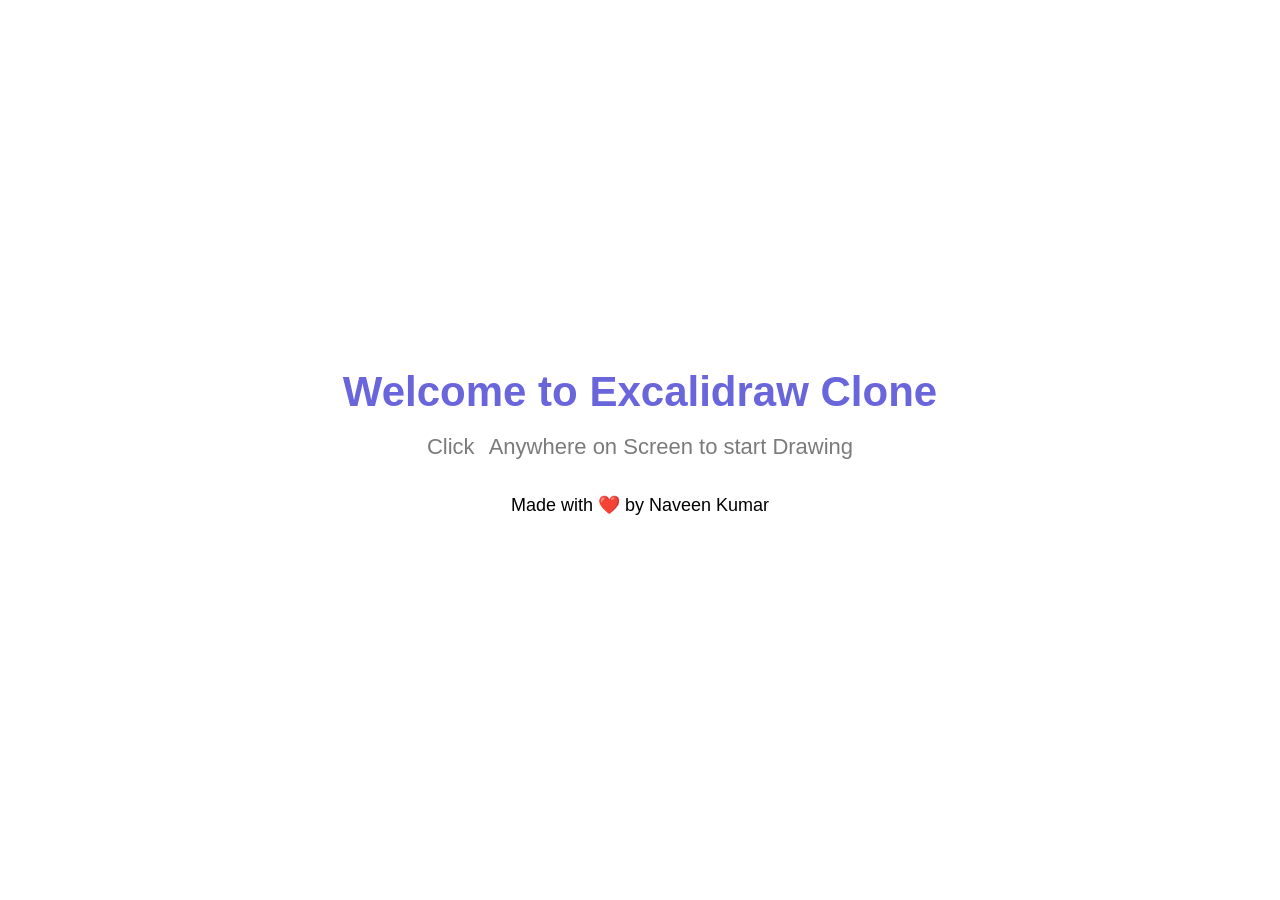
<file: index.html>
<!DOCTYPE html>
<html lang="en">
  <head>
    <meta charset="UTF-8" />
    <meta name="viewport" content="width=device-width, initial-scale=1.0" />
    <title>Excalidraw</title>
    <!-- Favicon -->
    <link
      rel="shortcut icon"
      href="./Assets/favicon-32x32.png"
      type="image/x-icon"
    />
    <!-- CSS Link -->
    <link rel="stylesheet" href="style.css" />
    <!-- Font Awesome Links  -->
    <link
      rel="stylesheet"
      href="https://site-assets.fontawesome.com/releases/v6.4.2/css/all.css"
    />
    <link
      rel="stylesheet"
      href="https://site-assets.fontawesome.com/releases/v6.4.2/css/sharp-solid.css"
    />
    <link
      rel="stylesheet"
      href="https://site-assets.fontawesome.com/releases/v6.4.2/css/sharp-regular.css"
    />
    <link
      rel="stylesheet"
      href="https://site-assets.fontawesome.com/releases/v6.4.2/css/sharp-light.css"
    />
    <link
      rel="stylesheet"
      href="https://use.fortawesome.com/kits/1ce05b4b/publications/125785/woff2.css"
      media="all"
    />
  </head>
  <body>
    <div class="top-menu">
      <div class="drawer-btn">
        <button type="button" onclick="openEditing()">
          <i class="fa-light fa-palette"></i>
        </button>
      </div>
      <div class="tool-div">
        <div class="tools-menu">
          <div id="lock" class="icon-div">
            <i class="fa-light fa-unlock"></i>
          </div>
          <div class="vertical-line v1"></div>
          <div id="hand" class="icon-div tool">
            <i class="fa-light fa-hand"></i>
          </div>
          <div id="pointer" class="icon-div tool active-btn">
            <i class="fa-solid fa-arrow-pointer" style="color: #6965db"></i>
            <span class="icon-num">1</span>
          </div>
          <div id="pencil" class="icon-div tool">
            <i class="fa-light fa-pencil"></i>
            <span class="icon-num">2</span>
          </div>
          <div id="eraser" class="icon-div tool">
            <i class="fa-light fa-eraser"></i>
            <span class="icon-num">3</span>
          </div>
          <div id="line" class="icon-div tool">
            <i class="fa-light fa-dash"></i>
            <span class="icon-num">4</span>
          </div>
          <div id="square" class="icon-div tool">
            <i class="fa-light fa-square"></i>
            <span class="icon-num">5</span>
          </div>
          <div id="circle" class="icon-div tool">
            <i class="fa-light fa-circle"></i>
            <span class="icon-num">6</span>
          </div>
          <div id="diamond" class="icon-div tool">
            <i class="fa-light fa-diamond"></i>
            <span class="icon-num">7</span>
          </div>
          <div id="arrow" class="icon-div tool">
            <i class="fa-light fa-arrow-right-long"></i>
            <span class="icon-num">8</span>
          </div>
          <div id="other-btn" class="icon-div tool">
            <i class="fa-light fa-font"></i>
            <span class="icon-num">9</span>
          </div>
          <div id="save-img" class="icon-div">
            <i class="fa-light fa-image"></i>
            <span class="icon-num">0</span>
          </div>
          <div class="vertical-line v2"></div>
          <div id="shapes" class="icon-div tool">
            <i class="fa-light fa-shapes"></i>
          </div>
        </div>
      </div>
      <div class="top-menu-right-div">
        <div class="collab">
          <i class="fa-light fa-user-group" style="color: #ffffff"></i>
        </div>
        <div class="library">
          <i class="fa-regular fa-book-open"></i>
          <span>Library</span>
        </div>
      </div>
    </div>
    <section class="editing-div">
      <div class="editing-inner-div1">
        <p style="font-size: 12px">Stroke Color</p>
        <div class="editing-inner-div2">
          <div class="readymade-color" style="background: black"></div>
          <div class="readymade-color" style="background: #e03131"></div>
          <div class="readymade-color" style="background: #2f9e44"></div>
          <div class="readymade-color" style="background: #1971c2"></div>
          <div class="vertical-line"></div>
          <input
            id="color-picker"
            class="color-picker"
            type="color"
            value="#ffdd00"
          />
        </div>
      </div>
      <div class="editing-inner-div1">
        <p style="font-size: 12px">Canvas Background</p>
        <div class="editing-inner-div2">
          <div class="bg-readymade-color" style="background: #ffec99"></div>
          <div class="bg-readymade-color" style="background: #a5d8ff"></div>
          <div class="bg-readymade-color" style="background: #b2f2bb"></div>
          <div class="bg-readymade-color" style="background: #ffc9c9"></div>
          <div class="vertical-line"></div>
          <input
            id="color-picker-bg"
            class="color-picker"
            type="color"
            value="#ededed"
          />
        </div>
      </div>
      <div
        class="editing-inner-div1"
        style="display: flex; align-items: center; gap: 6px"
      >
        <input type="checkbox" id="fill-color" />
        <label for="fill-color" style="font-size: 12px">Fill color</label>
      </div>
      <div class="editing-inner-div1">
        <p style="font-size: 12px">Stroke Width</p>
        <input
          type="range"
          id="size-slider"
          min="2"
          max="30"
          value="5"
          style="width: 100%"
        />
      </div>
      <div style="display: flex; justify-content: center">
        <button class="clear-canvas">Clear Canvas</button>
      </div>
    </section>
    <div class="intro">
      <div>
        <h1>Welcome to Excalidraw Clone</h1>
        <p>Click <span style="margin-right: 8px;"><i class="fa-solid fa-computer-mouse" style="color: #7b7b7b;"></i></span> Anywhere on Screen to start Drawing</p>
        <span class="intro-foot">Made with ❤️ by Naveen Kumar</span>
      </div>
    </div>
    <canvas id="canvas"></canvas>
    <div id="foot">
      <div class="foot-left">
        <div class="zoom-div">
          <div class="decrease"><i class="fa-regular fa-minus"></i></div>
          <div class="percentage">100%</div>
          <div class="increase"><i class="fa-regular fa-plus"></i></div>
        </div>
        <div class="undo-redo-div">
          <div id="undo" class="undo">
            <i class="fa-regular fa-rotate-left"></i>
          </div>
          <div id="redo" class="redo">
            <i class="fa-regular fa-rotate-right"></i>
          </div>
        </div>
      </div>
      <div class="foot-right">
        <div class="encript">
          <i
            class="fa-solid fa-shield-check"
            style="color: #6965db; cursor: pointer"
          ></i>
        </div>
        <div class="help">
          <i class="fa-regular fa-circle-question"></i>
        </div>
      </div>
    </div>
  </body>
  <script src="script.js"></script>
  <script src="shapesFunction.js"></script>
  <script src="undoRedo.js"></script>
  <script src="otherFn.js"></script>
  <script src="touchFn.js"></script>
</html>
</file>
<file: style.css>
@font-face {
  font-family: "Virgil";
  src: url("Virgil.woff2");
  font-display: swap;
}
:root {
  --white: #ffffff;
  --hover: #7a7a7a;
  --icon_num: #b8b8b8;
  --grey-border: rgb(196, 196, 196);
  --theme: #6965db;
  --light-theme: #e3e2fe;
  --dark-theme: #030064;
  --text-color: #7b7b7b;
}
* {
  margin: 0;
  padding: 0;
  box-sizing: border-box;
  font-family: sans-serif;
}
/* canvas styling */
#canvas{
  position: absolute;
  z-index: 5;
}
/* welcome msg css */
.intro{
  height: 100vh;
  width: 100%;
  position: absolute;
  display: flex;
  flex-direction: column;
  justify-content: center;
  align-items: center;
  overflow-y: hidden;
  color: var(--theme);
  z-index: 11;
  background-color: var(--white);
}
.intro > div{
  display: flex;
  flex-direction: column;
  justify-content: center;
  align-items: center;
}
.intro > div > h1{
  text-align: center;
  font-size: 42px;
  line-height: 2;
}
.intro > div > p{
  font-size: 22px;
  color: var(--text-color);
}
.intro-foot{
  bottom: 1.5rem;
  font-size: 18px;
  color: black;
  line-height: 5;
}

/* top menu css */
.top-menu {
  position: absolute;
  top: 1rem;
  display: flex;
  justify-content: space-between;
  gap: 1rem;
  height: 45px;
  width: 100vw;
  padding-inline: 1rem;

}
.drawer-btn > button {
  width: 36px;
  height: 36px;
  background-color:var(--white);
  border: 1px solid var(--grey-border);
  border-radius: 8px;
  cursor: pointer;
  font-size: large;
}
.tool-div{
    box-shadow: 0px 0px 3px var(--grey-border);
    border-radius: 8px;
    background-color:var(--white);
    z-index: 10;
}
.tools-menu {
  height: 45px;
  width: max-content;
  display: flex;
  align-items: center;
  gap: 5px;
  padding-inline: 5px;
  border-radius: 8px;
  z-index: 1;
}
.vertical-line {
  border-right: 1px solid var(--grey-border);
  height: 24px;
}
.icon-div {
  width: 36px;
  height: 36px;
  font-size: 14px;
  border-radius: 8px;
  display: flex;
  align-items: center;
  justify-content: center;
  cursor: pointer;
  position: relative;
}
.icon-div:hover{
  background-color: var(--light-theme);
}
.icon-div span {
  font-size: 10px;
  color: var(--icon_num);
  position: absolute;
  bottom: 4px;
  right: 4px;
}
/* active tool button on click with js */
.active-btn{
  background-color: var(--light-theme);
  color: var(--dark-theme);

  && span{
    color: var(--dark-theme);
  }
}
/* making them front using z-insex */
.drawer-btn,
.collab,
.library,
.zoom-div,
.undo-redo-div,
.encript >  i,
.help{
  z-index: 10;
}
/* btn hover effect */
.drawer-btn>button:hover,
.library:hover,
.decrease:hover,
.increase:hover,
.undo:hover,
.redo:hover,
.help:hover {
  background-color: rgb(240, 240, 240);
}
/* btn click effects */
.drawer-btn button:active,
.icon-div:active,
.library:active,
.decrease:active,
.increase:active,
.undo:active,
.redo:active,
.help:active {
  border: 1px solid ;
}
.top-menu-right-div {
  display: flex;
  gap: 1rem;
}
.collab {
  width: 36px;
  height: 36px;
  font-size: 12px;
  display: flex;
  align-items: center;
  justify-content: center;
  border-radius: 8px;
  background-color: var(--theme);
  cursor: pointer;
}
.collab:hover {
  background-color: #605cc6;
}
.library {
  height: 36px;
  font-size: 12px;
  background-color:var(--white);
  border: 1px solid var(--grey-border);
  border-radius: 8px;
  display: flex;
  align-items: center;
  justify-content: center;
  gap: 0.5rem;
  padding-inline: 10px;
  cursor: pointer;
}
.library span {
  color: var(--text-color);
}

/* editing-div css: */
.editing-div{
  height: 285px;
  width: 200px;
  position: absolute;
  left: -100%;
  top: 80px;
  box-shadow: 0px 0px 3px var(--grey-border);
  border-radius: 8px;
  color: rgb(43, 43, 43);
  background-color:var(--white);
  padding: 8px;
  z-index: 10;
  transition: all .2s ease-in-out;
}
.hidden{
  display: none;
}
.editing-inner-div1{
  margin: 10px 0;
}
.editing-inner-div1 > p{
  line-height: 24px;
}
.editing-inner-div2{
  display: flex;
  align-items: center;
  flex-wrap: wrap;
  gap: 8px;
}
.readymade-color{
  border-radius: 6px;
  width: 27px;
  height: 26px;
}
.bg-readymade-color{
  border-radius: 6px;
  width: 27px;
  height: 26px;
}
/* color picker */
.color-picker{
  -webkit-appearance: none;
  -moz-appearance: none;
  appearance: none;
  width: 32px;
  height: 35px;
  border: none;
  border-radius: 8px;
  background-color: transparent;
  cursor: pointer;
}
.color-picker::-webkit-color-swatch{
  border-radius: 8px;
  /* border:none; */
}
.color-picker::-moz-color-swatch{
  border-radius: 8px;
  border:none;
}
.clear-canvas{
  border: none;
  background-color: var(--light-theme);
  border-radius: 8px;
  padding: 8px 10px;
  color: var(--dark-theme);
}
.clear-canvas:active{
  border: 1px solid;
}
/* editing div css ends here */

/* foot css */
#foot {
  position: absolute;
  height: 45px;
  width: 100%;
  padding-inline: 1rem;
  bottom: 1rem;
  display: flex;
  justify-content: space-between;
  align-items: center;
}
.foot-left {
  display: flex;
  gap: 1rem;
}
.zoom-div {
  height: 36px;
  border: 1px solid var(--grey-border);
  background-color:var(--white);
  border-radius: 8px;
  display: flex;
  justify-content: center;
  align-items: center;
}
.decrease,
.increase {
  font-size: 12px;
  display: flex;
  align-items: center;
  justify-content: center;
  width: 36px;
}
.decrease {
  height: 100%;
  border-right: 1px solid var(--grey-border);
  border-top-left-radius: 8px;
  border-bottom-left-radius: 8px;
  cursor: pointer;
}
.increase {
  height: 100%;
  border-left: 1px solid var(--grey-border);
  cursor: pointer;
  border-top-right-radius: 8px;
  border-bottom-right-radius: 8px;
}
.percentage {
  padding-inline: 10px;
  color: var(--text-color);
  font-size: 14px;
}
.undo-redo-div {
  height: 36px;
  font-size: 12px;
  background-color:var(--white);
  border: 1px solid var(--grey-border);
  border-radius: 8px;
  display: flex;
  justify-content: center;
  align-items: center;
}
.undo {
  width: 36px;
  height: 100%;
  display: flex;
  justify-content: center;
  align-items: center;
  border-top-left-radius: 8px;
  border-bottom-left-radius: 8px;
  cursor: pointer;
}
.redo {
  width: 36px;
  height: 100%;
  border-left: 1px solid var(--grey-border);
  border-top-right-radius: 8px;
  border-bottom-right-radius: 8px;
  display: flex;
  justify-content: center;
  align-items: center;
  cursor: pointer;
}
.foot-right {
  display: flex;
  gap: 1rem;
}
.encript {
  height: 36px;
  width: 36px;
  font-size: 20px;
  display: flex;
  align-items: center;
  justify-content: center;
}
.help {
  display: flex;
  align-items: center;
  justify-content: center;
  height: 36px;
  width: 36px;
  font-size: 13px;
  background-color:var(--white);
  border: 1px solid var(--grey-border);
  border-radius: 8px;
  cursor: pointer;
}
/* foot css ends here */

/* tablet view & mobile view */
@media screen and (max-width: 768px) {
  #hand,
  #shapes,
  .v2,
  .collab,
  .library,
  .encript,
  .help {
    display: none;
  }
  .tool-div {
    overflow-x: scroll;
    &::-webkit-scrollbar {
        display: none;
      }
  }
  /* intro */
  .intro > div > h1{
    font-size: 30px;
  }
  .intro > div > p{
    font-size: 16px;
  }
  .intro-foot{
    font-size: 13px;
  }
  
  .foot-left {
    flex-grow: 1;
    justify-content: space-between;
  }
  .undo-redo-div{
    flex-grow: 1;
  }
  .undo,
  .redo{
    flex-grow: 1;
  }
}

@media screen and (max-width: 426px) {
  .intro > div > h1{
    font-size: 22px;
  }
  .intro > div > p{
    font-size: 14px;
  }
  .intro-foot{
    font-size: 12px;
  }
}
</file>
